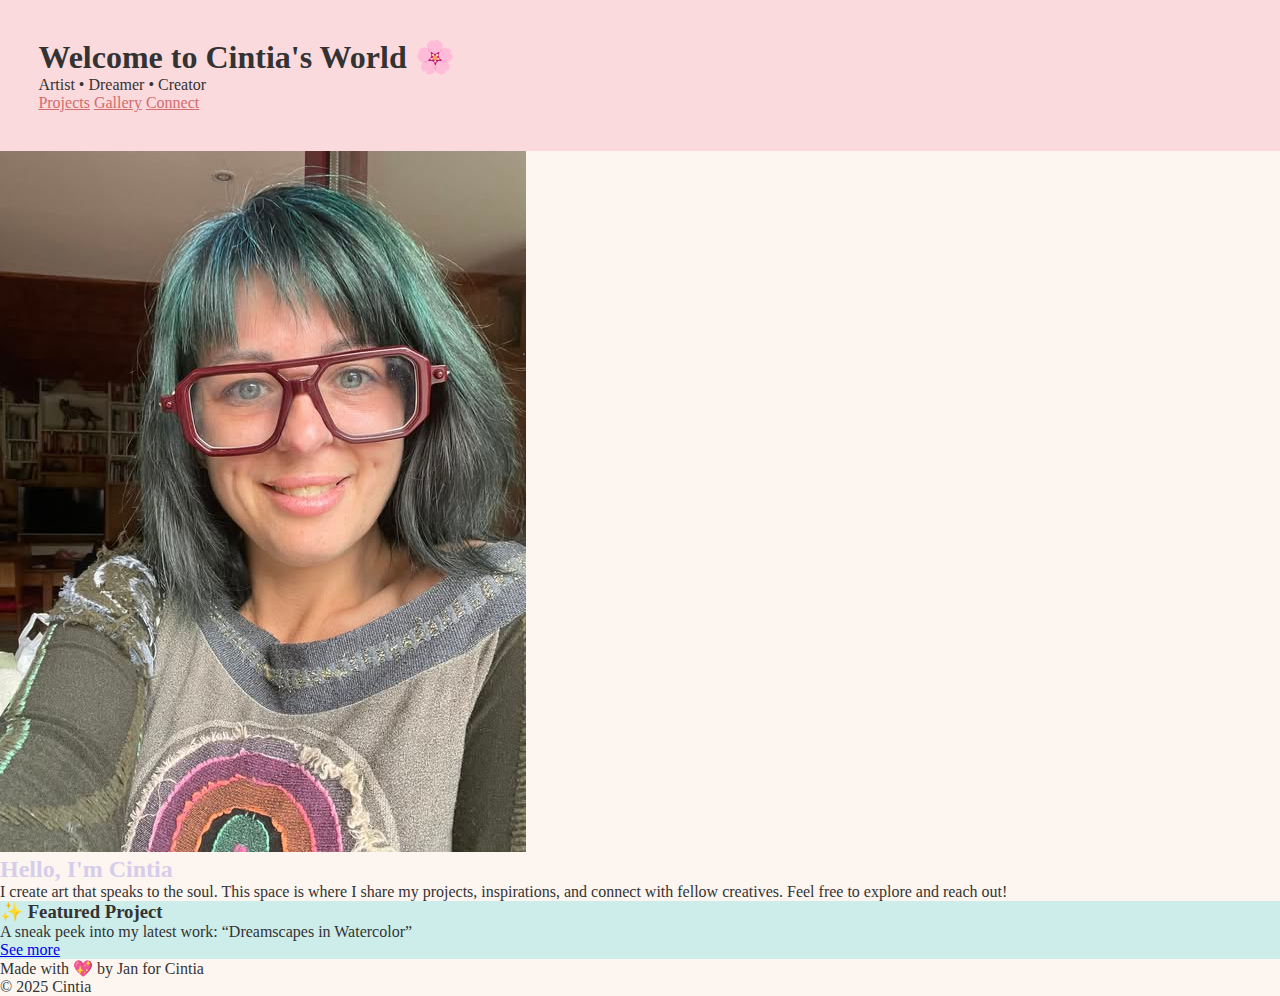
<file: index.html>
<!DOCTYPE html>
<html lang="en">
<head>
  <meta charset="UTF-8" />
  <meta name="viewport" content="width=device-width, initial-scale=1.0" />
  <title>Cintia's Creative Space</title>
  <link rel="stylesheet" href="css/style.css" />
</head>
<body>
  <header>
    <h1>Welcome to Cintia's World 🌸</h1>
    <p>Artist • Dreamer • Creator</p>
    <nav>
      <a href="projects.html">Projects</a>
      <a href="gallery.html">Gallery</a>
      <a href="contact.html">Connect</a>
    </nav>
  </header>

  <main>
    <section class="intro">
      <img src="assets/images/cintia-profile.jpg" alt="Cintia smiling" />
      <h2>Hello, I'm Cintia</h2>
      <p>
        I create art that speaks to the soul. This space is where I share my
        projects, inspirations, and connect with fellow creatives. Feel free to
        explore and reach out!
      </p>
    </section>

    <section class="highlight">
      <h3>✨ Featured Project</h3>
      <p>A sneak peek into my latest work: “Dreamscapes in Watercolor”</p>
      <a href="projects.html">See more</a>
    </section>
  </main>

  <footer>
    <p>Made with 💖 by Jan for Cintia</p>
    <p>&copy; 2025 Cintia</p>
  </footer>
</body>
</html>
</file>
<file: css/style.css>
/* Reset and base styles */
* {
    margin: 0;
    padding: 0;
    box-sizing: border-box;
}

:root {
    --bg-color: #fdf6f0;
    --text-color: #333;
    --accent-color: #d36c6c;
    --blush-pink: #FADADD;
    --lavender-mist: #D6CDEA;
    --coral-peach: #FFB6A3;
    --mint-whisper: #CDEDEB;
    --sand-beige: #F5EBDD;
    --deep-rosewood: #8B4C5C;
}

body {
    background-color: var(--bg-color);
    color: var(--text-color);
}

header {
    background-color: var(--blush-pink);
	padding: 3%;
}

nav a {
    color: var( --accent-color);
}

.intro h2 {
    color: var(--lavender-mist);
}

.highlight {
    background-color: var(--mint-whisper);
}

.middle {
    display: block;
    margin-left: auto;
    margin-right: auto;
}

.centerText{
	padding-top: 3%;
	padding-bottom: 3%;
	text-align: center;
}
.project {
    background-color: var(--bg-color);
    padding: 30px;
    margin-bottom: 30px;
    border-radius: 10px;
    box-shadow: 0 2px 6px rgba(0,0,0,0.05);
    text-align: center;
}

.project img {
    max-width: 100%;
    height: auto;
    border-radius: 8px;
    margin-bottom: 15px;
 }

.project h2 {
    color: var(--accent-color);
    font-size: 1.8em;
}

.project p {
    font-size: 1.1em;
    color: var(--text-color);
}

.project a {
    display: inline-block;
    margin-top: 10px;
    color: var(--accent-color);
    text-decoration: none;
    font-weight: bold;
}

.procectPicture {
width: 300px;
margin-left: auto;
margin-right:auto;
display: block;
}

.filter-buttons {
    text-align: center;
    margin-bottom: 20px;
}

.filter-buttons button {
    background-color: var(--accent-color);
    color: white;
    border: none;
    padding: 10px 15px;
    margin: 5px;
    border-radius: 5px;
    cursor: pointer;
    font-weight: bold;
}

.filter-buttons button:hover {
    background-color: #555;
}
.filter-buttons button.active {
	background-color: #333;
	color: white;
}
</file>
